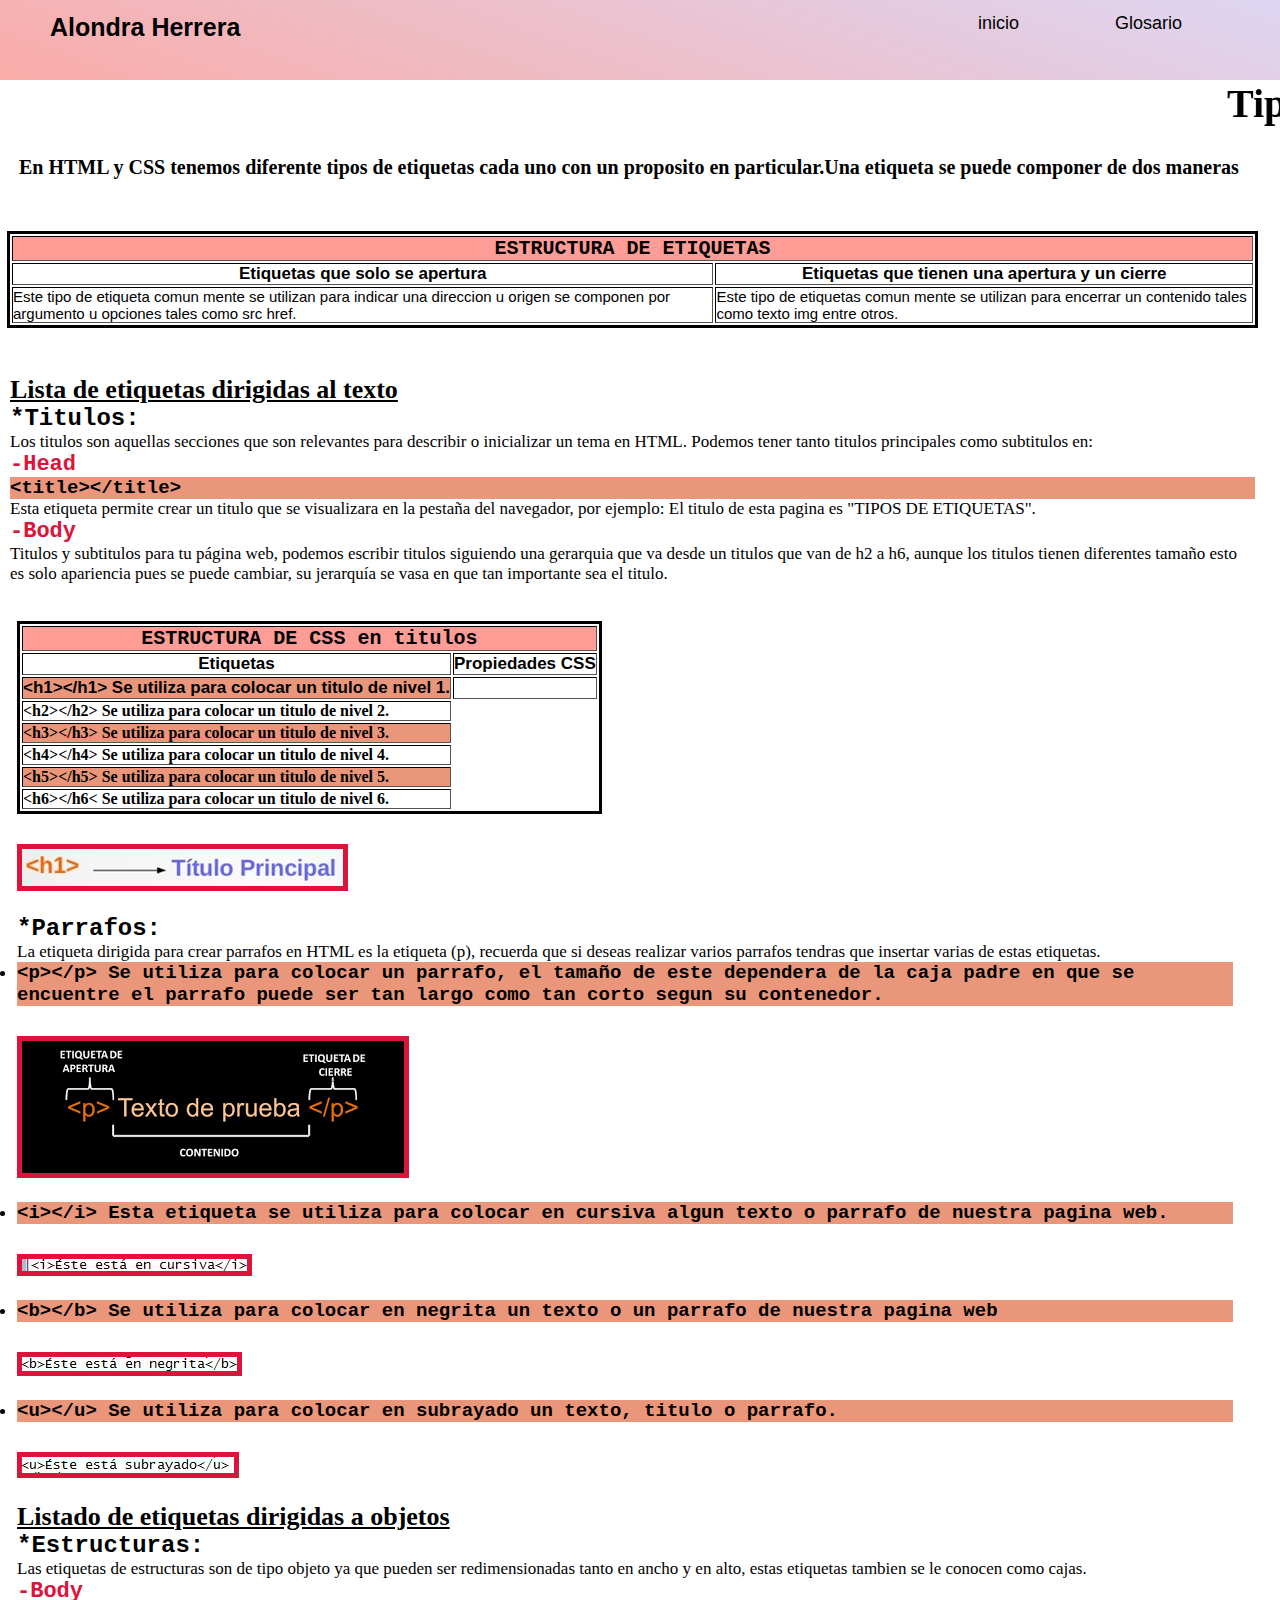
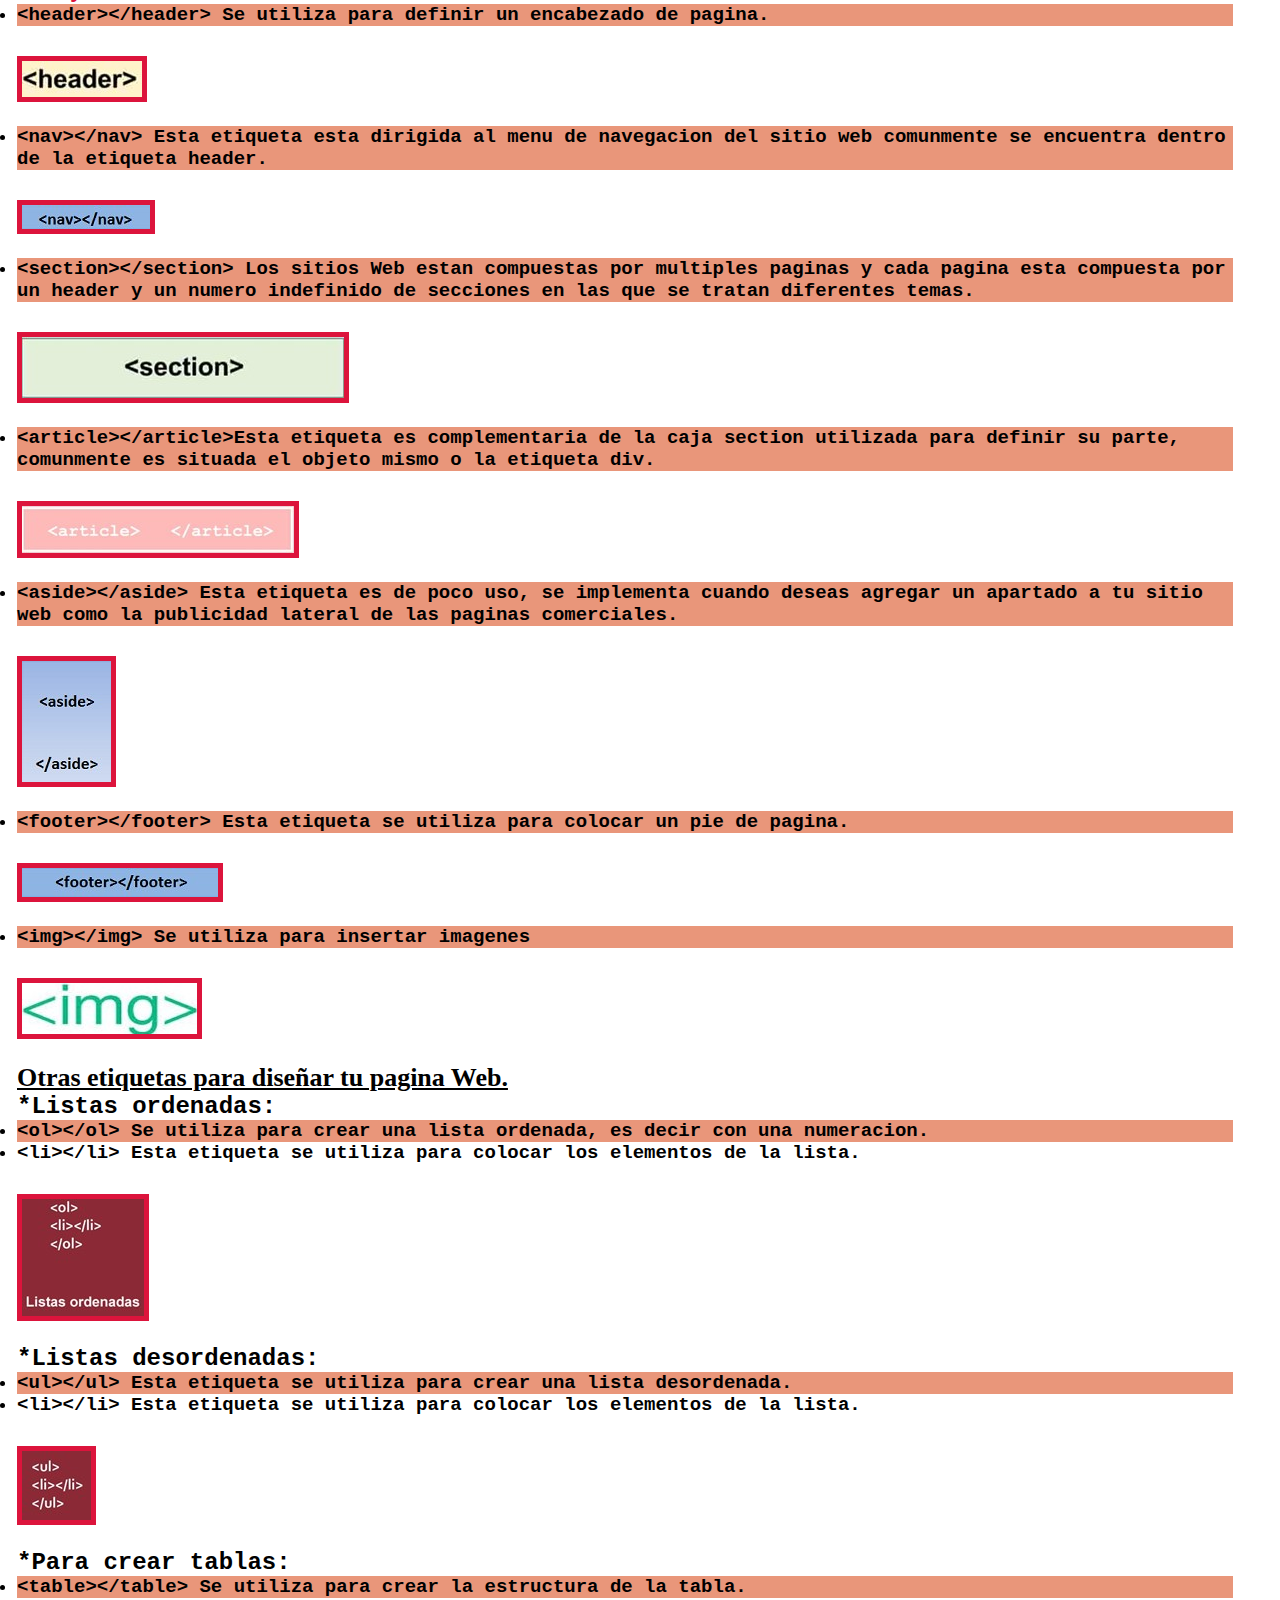
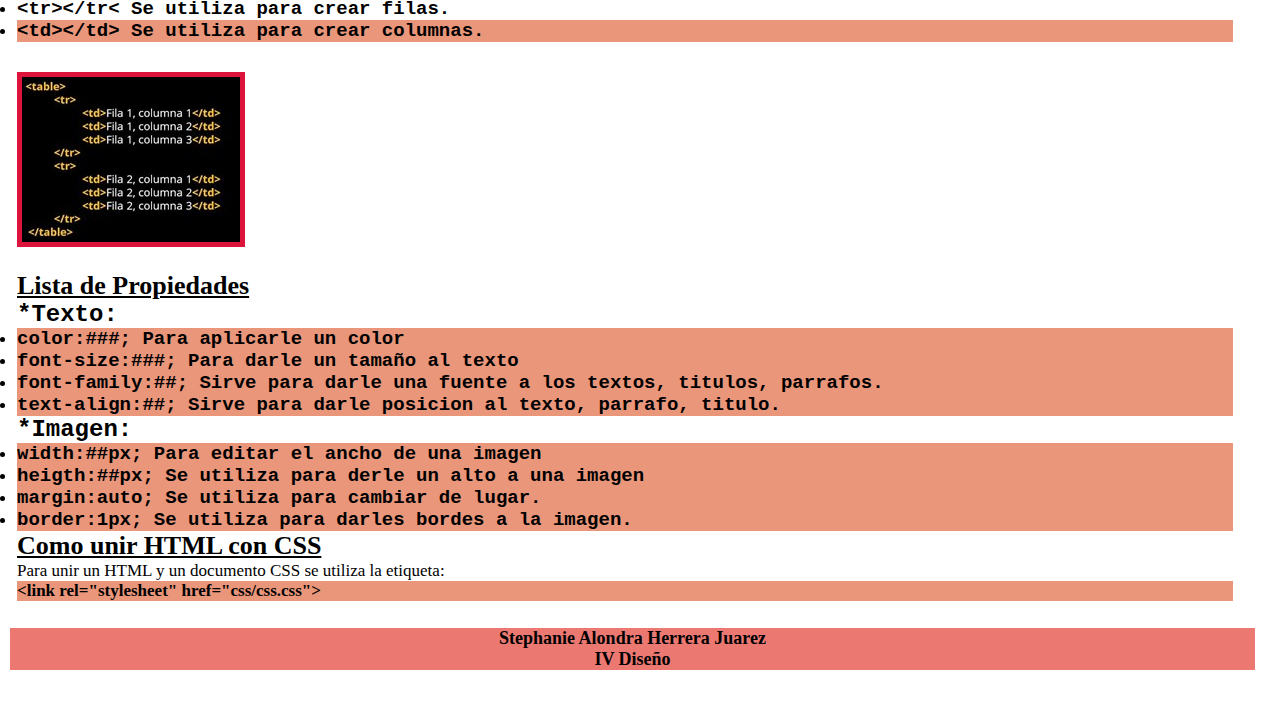
<file: index (2).html>
<!DOCTYPE HTML>
<HTML> 
<head>
    <meta charset="utf-8">
        
<title>Glosario</title>
     
    <link rel="stylesheet" href="css/glosario.css">
    <link rel="stylesheet" href="css/header.css">
    <link rel="stylesheet" href="css/index.css">
    <link rel="stylesheet" href="index.html">
</head>
<body>
<header>
<h1 class="logo">Alondra Herrera</h1>
<ul class="nav">
    <li><a href="index.html">inicio</a></li>
    <li><a href="glosario.html">Glosario</a></li>
</ul>
</header>

<section class="section1">
<h1 class="encabezado"><marquee>Tipos de Etiqueta</marquee></h1>
 <p class="parrafo"><b>En HTML y CSS tenemos diferente tipos de etiquetas cada uno con un proposito en particular.Una etiqueta se puede componer de dos maneras</b></p></section>
<section class="section2">
 <table border="1"class="tabla">
  <tr>
    <td bgcolor="#FF9C96" colspan="4"class="titulo2"><b>ESTRUCTURA DE ETIQUETAS</b></td>
  </tr>
  <tr>
     <td class="titulo3"><b>Etiquetas que solo se apertura</b></td>
     <td class="titulo3"><b>Etiquetas que tienen una apertura y un cierre</b></td>
  <tr> 
      <td class="texto">Este tipo de etiqueta comun mente se utilizan para indicar una direccion u origen se componen por argumento u opciones tales como src href.</td><td class="texto">Este tipo de etiquetas comun mente se utilizan para encerrar un contenido tales como texto img entre otros.</td>
  </tr>
  </table></section>
<section class="section3">
  <p class="parrafo1"><b><u>Lista de etiquetas dirigidas al texto</u></b></p>
  <h2><b>*Titulos:</b></h2>
  <p>Los titulos son aquellas secciones que son relevantes para describir o inicializar un tema en HTML. Podemos tener tanto titulos principales como subtitulos en:</p>
  <h3><b>-Head</b></h3>
 <ul>
     <li><section class="resaltado"><b>&lt;title&gt;&lt;/title&gt;</b></section><p>Esta etiqueta permite crear un titulo que se visualizara en la pestaña del navegador, por ejemplo: El titulo de esta pagina es "TIPOS DE ETIQUETAS".</p></li>
 </ul>
 <h3><b>-Body</b></h3>
 <p class="parrafo0">Titulos y subtitulos para tu página web, podemos escribir titulos siguiendo una gerarquia que va desde un titulos que van de h2 a h6, aunque los titulos tienen diferentes tamaño esto es solo apariencia pues se puede cambiar, su jerarquía se vasa en que tan importante sea el titulo.</p>
 <section class="section2">
 <table border="1"class="tabla">
  <tr>
    <td bgcolor="#FF9C96" colspan="4"class="titulo2"><b>ESTRUCTURA DE CSS en titulos</b></td>
  </tr>
   <tr>
     <td class="titulo3"><b>Etiquetas</b></td>
     <td class="titulo3"><b>Propiedades CSS</b></td>
     </tr>
    <tr>
     <td class="titulo3"><section class="resaltado"><b>&lt;h1&gt;&lt;/h1&gt; Se utiliza para colocar un titulo de nivel 1.</b></section></td>
     <td class="titulo3"><b></b></td>
      <tr>
      <td><b>&lt;h2&gt;&lt;/h2&gt; Se utiliza para colocar un titulo de nivel 2.</b></td>
      </tr>
      <tr>
      <td><section class="resaltado"><b>&lt;h3&gt;&lt;/h3&gt; Se utiliza para colocar un titulo de nivel 3.</b></section></td>
     </tr>
      <tr>
      <td><b>&lt;h4&gt;&lt;/h4&gt; Se utiliza para colocar un titulo de nivel 4.</b></td>
      </tr>
      <tr>
      <td><section class="resaltado"><b>&lt;h5&gt;&lt;/h5&gt; Se utiliza para colocar un titulo de nivel 5.</b></section></td>
     </tr>
      <tr>
      <td><b>&lt;h6&gt;&lt;/h6&lt; Se utiliza para colocar un titulo de nivel 6.</b></td>
      </tr>
     </table>
    
    
     <img src="img2/Titulo.jpg" class="img">
 
 <h2><b>*Parrafos:</b></h2>
 <p>La etiqueta dirigida para crear parrafos en HTML es la etiqueta (p), recuerda que si deseas realizar varios parrafos tendras que insertar varias de estas etiquetas.</p>
  <ul>
    <li><section class="resaltado"><b>&lt;p&gt;&lt;/p&gt; Se utiliza para colocar un parrafo, el tamaño de este dependera de la caja padre en que se encuentre el parrafo puede ser tan largo como tan corto segun su contenedor.</b></section></li> <img src="img2/etiqueta%20parrafo.jpg" class="img"> 
    <li><section class="resaltado"><b>&lt;i&gt;&lt;/i&gt; Esta etiqueta se utiliza para colocar en cursiva algun texto o parrafo de nuestra pagina web.</b></section></li>
      <img src="img2/cursiva.jpg" class="img">
    <li><section class="resaltado"><b>&lt;b&gt;&lt;/b&gt; Se utiliza para colocar en negrita un texto o un parrafo de nuestra pagina web</b></section></li> 
      <img src="img2/negrita.jpg" class="img">
    <li><section class="resaltado"><b>&lt;u&gt;&lt;/u&gt; Se utiliza para colocar en subrayado un texto, titulo o parrafo.</b></section></li>
      <img src="img2/subrayado.jpg" class="img">
  <p class="parrafo1"><b><u>Listado de etiquetas dirigidas a objetos</u></b></p>
  <h2><b>*Estructuras:</b></h2>
  <p>Las etiquetas de estructuras son de tipo objeto ya que pueden ser redimensionadas tanto en ancho y en alto, estas etiquetas tambien se le conocen como cajas.</p>
  <h3><b>-Body</b></h3> 
    <li><section class="resaltado"><b>&lt;header&gt;&lt;/header&gt; Se utiliza para definir un encabezado de pagina.</b></section></li>
        <img src="img2/header.jpg" class="img">
    <li><section class="resaltado"><b>&lt;nav&gt;&lt;/nav&gt; Esta etiqueta esta dirigida al menu de navegacion del sitio web comunmente se encuentra dentro de la etiqueta header.</b></section></li>
        <img src="img2/nav.jpg" class="img">
    <li><section class="resaltado"><b>&lt;section&gt;&lt;/section&gt; Los sitios Web estan compuestas por multiples paginas y cada pagina esta compuesta por un header y un numero indefinido de secciones en las que se tratan diferentes temas.</b></section></li>
        <img src="img2/section.jpg" class="img">
    <li><section class="resaltado"><b>&lt;article&gt;&lt;/article&gt;Esta etiqueta es complementaria de la caja section utilizada para definir su parte, comunmente  es situada el objeto mismo o la etiqueta div.</b></section></li>
        <img src="img2/Imagen2.jpg" class="img">
    <li><section class="resaltado"><b>&lt;aside&gt;&lt;/aside&gt; Esta etiqueta es de poco uso, se implementa cuando deseas agregar un apartado a tu sitio web como la publicidad lateral de las paginas comerciales.</b></section></li>
        <img src="img2/aside.jpg" class="img">
    <li><section class="resaltado"><b>&lt;footer&gt;&lt;/footer&gt; Esta etiqueta se utiliza para colocar un pie de pagina.</b></section></li>
        <img src="img2/footer.jpg" class="img">
    <li class="texto1"><section class="resaltado"><b>&lt;img&gt;&lt;/img&gt; Se utiliza para insertar imagenes</b></section></li>
        <img src="img2/imagen.jpg" class="img">
    <p class="parrafo1"><b><u>Otras etiquetas para diseñar tu pagina Web.</u></b></p>
   <h2><b>*Listas ordenadas:</b></h2>
    <li><section class="resaltado"><b>&lt;ol&gt;&lt;/ol&gt; Se utiliza para crear una lista ordenada, es decir con una numeracion.</b></section></li>
    <li><b>&lt;li&gt;&lt;/li&gt; Esta etiqueta se utiliza para colocar los elementos de la lista.</b></li>
        <img src="img2/lista.jpg" class="img">
  <h2><b>*Listas desordenadas:</b></h2>
   <li><section class="resaltado"><b>&lt;ul&gt;&lt;/ul&gt; Esta etiqueta se utiliza para crear una lista desordenada.</b></section></li>
    <li><b>&lt;li&gt;&lt;/li&gt; Esta etiqueta se utiliza para colocar los elementos de la lista.</b></li>
        <img src="img2/lista2.jpg" class="img">
  <h2><b>*Para crear tablas:</b></h2>
   <li><section class="resaltado"><b>&lt;table&gt;&lt;/table&gt; Se utiliza para crear la estructura de la tabla.</b></section></li>
   <li><b>&lt;tr&gt;&lt;/tr&lt; Se utiliza para crear filas.</b></li>
   <li><section class="resaltado"><b>&lt;td&gt;&lt;/td&gt; Se utiliza para crear columnas.</b></section></li>
   <img src="img2/tabla.jpg" class="img">
  <p class="parrafo1"><b><u>Lista de Propiedades</u></b></p>
   <h2><b>*Texto:</b></h2>
    <li><section class="resaltado"><b>color:###; Para aplicarle un color</b></section></li>
    <li><section class="resaltado"><b>font-size:###; Para darle un tamaño al texto</b></section></li>
    <li><section class="resaltado"><b>font-family:##; Sirve para darle una fuente a los textos, titulos, parrafos.</b></section></li>
    <li><section class="resaltado"><b>text-align:##; Sirve para darle posicion al texto, parrafo, titulo.</b></section></li>
    <h2><b>*Imagen:</b></h2>
    <li><section class="resaltado"><b>width:##px; Para editar el ancho de una imagen</b></section></li>
    <li><section class="resaltado"><b>heigth:##px; Se utiliza para derle un alto a una imagen</b></section></li>
    <li><section class="resaltado"><b>margin:auto; Se utiliza para cambiar de lugar.</b></section></li>
    <li><section class="resaltado"><b>border:1px; Se utiliza para darles bordes a la imagen.</b></section></li>
  </ul>
      <section><p class="parrafo1"><b><u>Como unir HTML con CSS</u></b></p>
      </section>
      <p>Para unir un HTML y un documento CSS se utiliza la etiqueta:</p>
     <section class="resaltado"><p><b>&lt;link rel="stylesheet" href="css/css.css"&gt;</b></p></section></section>
<footer><p class="nombre"><b>Stephanie Alondra Herrera Juarez</b></p><p class="nombre"><b>IV Diseño</b></p></footer>    
</body>
</HTML>
</file>
<file: css/glosario.css>
*{
padding:0px;
margin: 0px;
}
.section1{
margin:auto;
padding:0px;
}
header{
background-color:#EB7972;
 width:1500px;
 height:60px;
}
.encabezado{
color:black;
font-size:40px;
text-align: center;
}
.section2{
margin:30px 15px 20px 0px;
padding: 7px;
}

.section3{
 margin:30px 15px 20px 0px;
 padding:10px;
}

.parrafo{
color:black;
font-size:20px;
font-family:inherit;
margin: 4px;
padding:15px;
}

.titulo2{
color:black;
font-size:20px;
font-family:monospace;
text-align:center;
}

.tabla{
 border:3px solid black;
}

.titulo3{
font-size:17px;
font-family:sans-serif;
text-align:center;
}
.parrafo0{
color:black;
font-size:17px;
font-family:cursive;
}

.texto{
font-size:15px;
font-family:sans-serif;
}

.parrafo1{
color:black;
font-size:26px;
font-family:cursive;
text-align:left;
}
h2{
font-size:24px;
font-family:monospace;
}

p{
font-size:17px;
font-family:cursive;
}

h3{
color:crimson;
font-size:22px;
font-family: monospace;
}

li{
color:black;
font-size:19px;
font-family: monospace;
}
.resaltado{
background-color: darksalmon;
}

img{
border:5px solid crimson;
margin:30px 15px 20px 0px;
}

.texto1{
color:black;
font-size:19px;
font-family:monospace;
} 
footer{
background-color:#EB7972;
}
.nombre{
text-align: center;
font-size:18px;
}
</file>
<file: css/header.css>
:root{
    --color1:#EB7972;
    --color2:black;
    --color3:crimson;
    --color4:darksalmon;
}


header{
width: 100%;
height: 80px;
padding: 13px 50px 0px 50px;
box-sizing: border-box;

display: flex;
flex-direction: row;
justify-content: space-between;
        
background-color: #FAACA8;
background-image: linear-gradient(19deg, #FAACA8 0%, #DDD6F3 100%);

}

.logo{
color:black;
}

.nav{
    list-style: none;
    width: 300px;
    
    
display: flex;
flex-direction: row;
justify-content: space-around;
}

.nav li{
color:black;
}

.nav a{
    color: black;
    text-decoration: none;
}
</file>
<file: css/index.css>
.banner_index{
    width:100%;
    height: 550px;
    background-image: url(../img2/pexels-aditya-aiyar-1877005.jpg);
    background-size: cover;
    padding-top:200px;
}

.leyenda{
    text-align:center;
    font-size:45px;
    color: #fff;
    font-family:sans-serif;
}
.logo{
   font-family:sans-serif; 
    font-size:25px;
}
.btn_banner{
    display: block;
    width: 100px;
    margin: auto;
    text-align: center;
    color: black;
    text-decoration: none;
    padding: 10px;
    border-radius: 5px;
    margin-top:15px;
    
    background-image: linear-gradient(45deg, #fb61df 0%, #ff6f5a 50%, #ffffff 100%);
    
}
.nav li{
    list-style: none;
    font-size:18px;
    border-radius:8px;
    text-align: center;
    font-family: sans-serif;
}  
.nav li:hover{
    transition:3.5s;
    background-image: radial-gradient(circle at 50% -1.02%, #ffb06b 0, #ffa76d 6.25%, #ff9d6f 12.5%, #ff9271 18.75%, #ff8574 25%, #ff7878 31.25%, #ff697d 37.5%, #ff5882 43.75%, #f94688 50%, #ef338f 56.25%, #e22398 62.5%, #d417a3 68.75%, #c217ae 75%, #ad20ba 81.25%, #952cc6 87.5%, #7537d1 93.75%, #4842db 100%);
    width:100px;
}
.btn_banner:hover{
    background-image: radial-gradient(circle at 48.89% 50.1%, #eb9b38 0, #f09137 8.33%, #f48538 16.67%, #f7793a 25%, #f96a3d 33.33%, #fa5a41 41.67%, #f94646 50%, #f72d4c 58.33%, #f40053 66.67%, #f1005c 75%, #ec0067 83.33%, #e50072 91.67%, #dd007e 100%);
    transition:3.5s;
    width: 160px;
}
</file>
